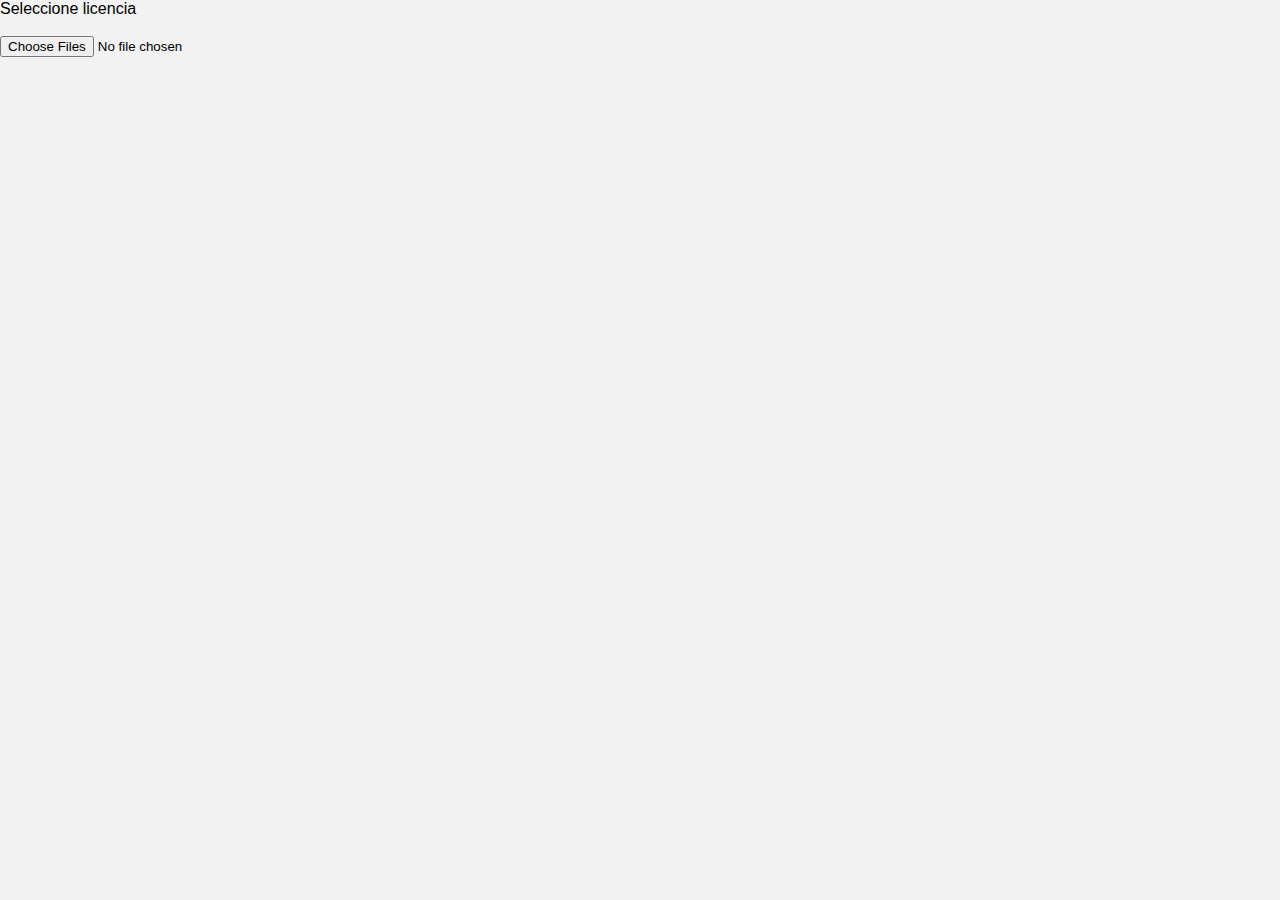
<file: fmetter/Licencia/index.html>
<!DOCTYPE html>
<html>
    <head>
        <meta charset="utf-8">
        <meta name="author" content="F-Metter">
        <meta name="date" content="26/02/2023">
        <meta name="descipcion" content="Certificado medico">
        <meta name = "keywords" content="from,text,html">
        <title>Certificado Medico</title>
        <script src="text.js"></script>
        <link rel="stylesheet" href="estilos.css" />

    </head>

    <body>
        <label>Seleccione licencia<br><br><input id="myFiles" type="file" onchange="leerArchivos()" multiple /></label>

    </body>
<br><br>
<a href="http://localhost/fmetter/principal">
    <input class="btn" id = "btn" value="Activar" >

</a>
   <script>
        document.getElementById("btn").style.visibility = "hidden";

</script>
</html>
</file>
<file: fmetter/Licencia/estilos.css>
* {
	margin: 0;
	padding: 0;
	box-sizing: border-box;
	background: #f2f2f2;
}

body {
	font-family: 'Open Sans', sans-serif;
}

.contenedor {
	max-width: 90%;
	width: 400px;
	margin: 80px auto;
}

.formulario input[type='text'] {
	padding: 20px;
	border: none;
	background: #fff;
	width: 100%;
	border-radius: 5px;
	box-shadow: rgba(100, 100, 111, 0.2) 0px 7px 29px 0px;
	font-size: 20px;
	margin-bottom: 20px;
	font-family: 'Open Sans', sans-serif;
}
.formulario textarea[type='textarea'] {
	padding: 20px;
	border: none;
	background: #fff;
	width: 100%;
	border-radius: 5px;
	box-shadow: rgba(100, 100, 111, 0.2) 0px 7px 29px 0px;
	font-size: 20px;
	margin-bottom: 20px;
	font-family: 'Open Sans', sans-serif;
}


.btn {
	width: 100%;
	border: none;
	background: rgb(0, 0, 0);
	color: #fff;
	cursor: pointer;
	padding: 20px;
	font-size: 20px;
	border-radius: 5px;
	font-family: 'Open Sans', sans-serif;
}

.btn:hover {
	background: #3e14b2;
}

.contenedorQR {
	display: flex;
	justify-content: center;
	padding: 40px 0;
}
</file>
